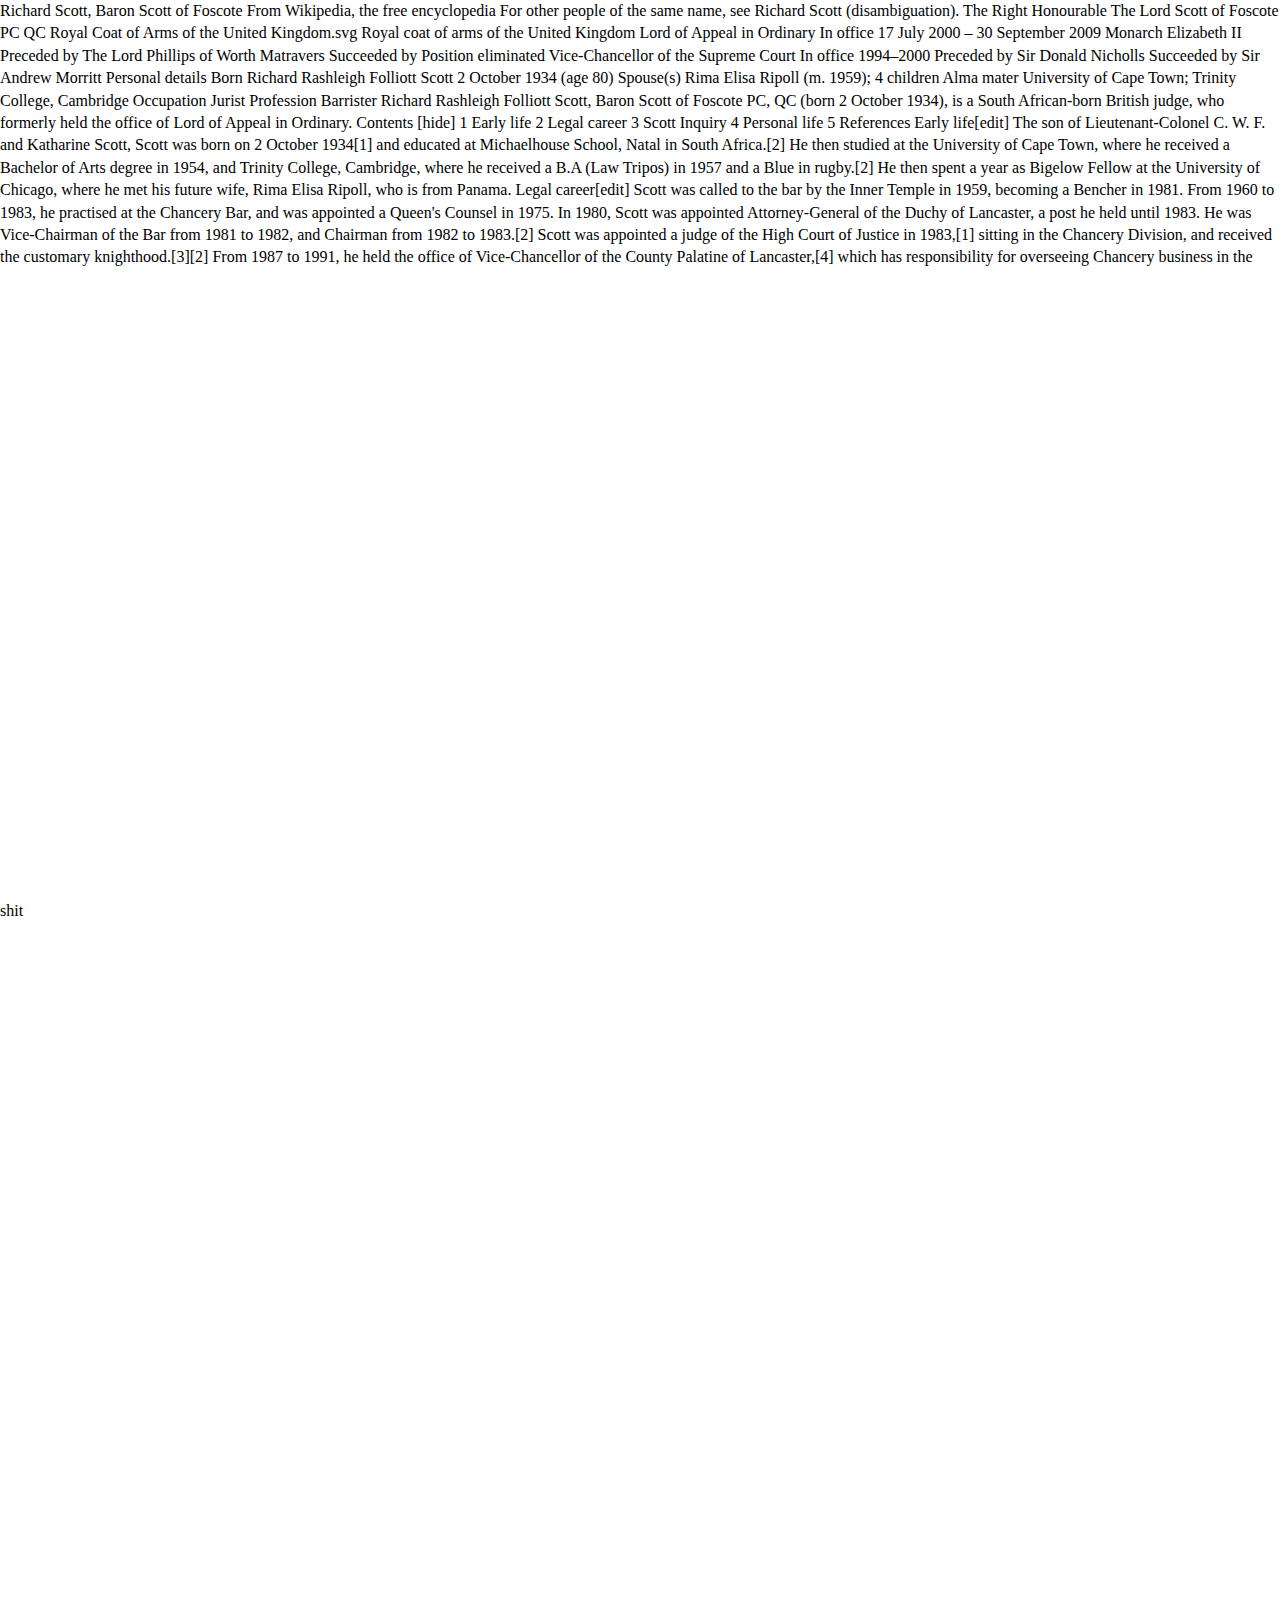
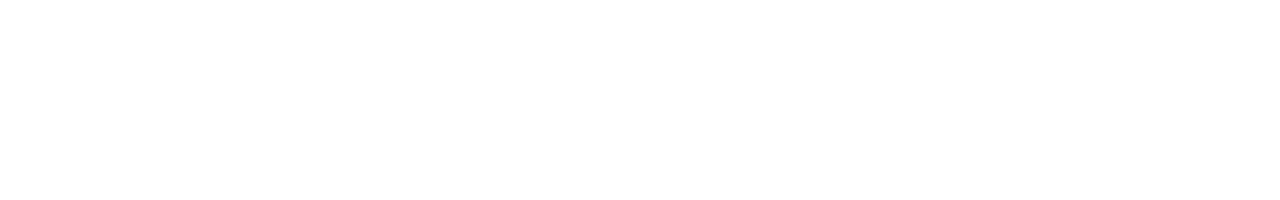
<file: content.html>
<!doctype html>
<html>
<head>
<link rel="stylesheet" href="css/desktop.css">
<link rel="stylesheet" href="css/main.css">
<link rel="stylesheet" href="css/normalize.css">
<link rel="stylesheet" href="css/fonts.css">
</head>
<body>
<div id="skills">
Richard Scott, Baron Scott of Foscote
From Wikipedia, the free encyclopedia
For other people of the same name, see Richard Scott (disambiguation).
The Right Honourable
The Lord Scott of Foscote
PC QC
Royal Coat of Arms of the United Kingdom.svg
Royal coat of arms of the United Kingdom
Lord of Appeal in Ordinary
In office
17 July 2000 – 30 September 2009
Monarch	Elizabeth II
Preceded by	The Lord Phillips of Worth Matravers
Succeeded by	Position eliminated
Vice-Chancellor of the Supreme Court
In office
1994–2000
Preceded by	Sir Donald Nicholls
Succeeded by	Sir Andrew Morritt
Personal details
Born	Richard Rashleigh Folliott Scott
2 October 1934 (age 80)
Spouse(s)	Rima Elisa Ripoll (m. 1959); 4 children
Alma mater	University of Cape Town;
Trinity College, Cambridge
Occupation	Jurist
Profession	Barrister
Richard Rashleigh Folliott Scott, Baron Scott of Foscote PC, QC (born 2 October 1934), is a South African-born British judge, who formerly held the office of Lord of Appeal in Ordinary.

Contents  [hide] 
1 Early life
2 Legal career
3 Scott Inquiry
4 Personal life
5 References
Early life[edit]
The son of Lieutenant-Colonel C. W. F. and Katharine Scott, Scott was born on 2 October 1934[1] and educated at Michaelhouse School, Natal in South Africa.[2] He then studied at the University of Cape Town, where he received a Bachelor of Arts degree in 1954, and Trinity College, Cambridge, where he received a B.A (Law Tripos) in 1957 and a Blue in rugby.[2] He then spent a year as Bigelow Fellow at the University of Chicago, where he met his future wife, Rima Elisa Ripoll, who is from Panama.

Legal career[edit]
Scott was called to the bar by the Inner Temple in 1959, becoming a Bencher in 1981. From 1960 to 1983, he practised at the Chancery Bar, and was appointed a Queen's Counsel in 1975. In 1980, Scott was appointed Attorney-General of the Duchy of Lancaster, a post he held until 1983. He was Vice-Chairman of the Bar from 1981 to 1982, and Chairman from 1982 to 1983.[2]

Scott was appointed a judge of the High Court of Justice in 1983,[1] sitting in the Chancery Division, and received the customary knighthood.[3][2] From 1987 to 1991, he held the office of Vice-Chancellor of the County Palatine of Lancaster,[4] which has responsibility for overseeing Chancery business in the North of England. He was promoted to the Court of Appeal in 1991,[1] becoming a Lord Justice of Appeal and receiving an appointment to the Privy Council,[2] and serving as Vice-Chancellor, the head of the Chancery Division, from 1994 to 2000,[1][2] and Head of Civil Justice from 1995 to 2000.[2] In 2003, he was appointed a non-permanent member of Hong Kong's Court of Final Appeal, and while serving there, he is known by his Chinese name (Chinese: 施廣智).[5]

On 17 July 2000, he was appointed a Lord of Appeal in Ordinary and created a life peer as Baron Scott of Foscote, of Foscote in the County of Buckinghamshire.[6] He retired from this post on 30 September 2009, and did not transfer along with the other Lords of Appeal of ordinary to the new Supreme Court of the United Kingdom. The vacancy on the bench his retirement created was filled by Lord Clarke of Stone-cum-Ebony, previously Master of the Rolls.[7]

Scott Inquiry[edit]
Main article: Scott Report
In 1992, Scott, while a Lord Justice of Appeal, was appointed to chair an inquiry into the Arms-to-Iraq scandal, in which it was claimed the British government had supported British companies in selling defence equipment to Iraq. The report was published in 1996, although much of it was secret. In 2001, Scott said it was "regrettable and disappointing" the Government had not made changes to the law regulating the arms trade.[8]

Personal life[edit]
Lord Scott has been married to Rima Elisa Ripoll since 1959. They have two sons and two daughters.[2]

References[edit]
"DodOnline". Retrieved 10 November 2006.
^ Jump up to: a b c d "Senior Judicial Appointments - Number10.gov.uk". 10 Downing Street. 18 April 2000. Archived from the original on 23 July 2009. Retrieved 22 July 2009.
^ Jump up to: a b c d e f g h "Scott of Foscote". Who's Who (subscription req'd). Oxford University Press. December 2008. Retrieved 22 July 2009.
Jump up ^ The London Gazette: no. 49665. p. 3253. 6 March 1984.
Jump up ^ "The Rt Hon the Lord Scott of Foscote". Debrett's People of Today. Retrieved 24 October 2012.
Jump up ^ "Senior judicial appointments: Court of Final Appeal and High Court". 2 May 2003. Retrieved 22 July 2009.
Jump up ^ The London Gazette: no. 55920. p. 8034. 21 July 2000.
Jump up ^ "Justice of the UK Supreme Court - Number10.gov.uk". 10 Downing Street. 20 April 2009. Archived from the original on 23 July 2009. Retrieved 22 July 2009.
Jump up ^ "Who are the Law Lords?". BBC News. 4 October 2004. Retrieved 22 July 2009.
Legal offices
Preceded by
Sir Donald Nicholls	Vice-Chancellor
1994–2000	Succeeded by
Sir Andrew Morritt
Categories: 1934 birthsKnights BachelorWhite South African peopleAlumni of Trinity College, CambridgeLaw lordsBritish Queen's CounselMembers of the Inner TempleMembers of the Privy Council of the United KingdomAlumni of MichaelhouseQueen's Counsel 1901–2000University of Cape Town alumniMembers of the Judicial Committee of the Privy CouncilLiving peopleJustices of the Court of Final Appeal (Hong Kong)Hong Kong judgesSouth African emigrants to the United Kingdom
Navigation menu
Create accountLog inArticleTalkReadEditView history

Main page
Contents
Featured content
Current events
Random article
Donate to Wikipedia
Wikimedia Shop
Interaction
Help
About Wikipedia
Community portal
Recent changes
Contact page
Tools
What links here
Related changes
Upload file
Special pages
Permanent link
Page information
Wikidata item
Cite this page
Print/export
Create a book
Download as PDF
Printable version
Languages
Deutsch
Edit links
This page was last modified on 12 August 2014 at 10:01.
Text is available under the Creative Commons Attribution-ShareAlike License; additional terms may apply. By using this site, you agree to the Terms of Use and Privacy Policy. Wikipedia® is a registered trademark of the Wikimedia Foundation, Inc., a non-profit organization.
Privacy policyAbout WikipediaDisclaimersContact WikipediaDevelopersMobile viewWikimedia Foundation Powered by MediaWiki</div>
<div id="workshop">shit</div>
</body>
</html>
</file>
<file: css/desktop.css>
/* Region setup */
#left {
	position:absolute;
	width:25%;
	background:#FF0004;
	height:100%;
}
#center {
	position:absolute;
	left:25%;
	width:50%;
	background:#02FF00;
	height:100%;
}
#right {
	position:absolute;
	left:75%;
	width:25%;
	background:#FFFFFF;
	height:100%;
}

/* Inner Region Setup */
#left #top {
	position:relative;
	height:30%;
	background:#FF7173;
}
#left #bottom {
	position:relative;
	height:70%;
	background:#B72B2D;
}

/* */

#right li {
	list-style:none;
}
#right ul {
	background:#F0F0F0;
}
#right .list-group {
	background:#D3D3D3;
}
#right .title  {
	text-align:center;
	font-size:34px;
}
.center {
	text-align:center;
}
#frame {
    width:100%;;
    height:100%;
    position:relative;
	overflow:hidden;
}
iframe {
    width:100%;
    height:200%;
}
#skills{
	width:100%;
	height:30%;
	overflow-x:hidden;
	position:absolute;
}
#workshop {
	width:100%;
	height:100%;
	overflow-x:hidden;
	position:absolute;
	top:100%;
}
</file>
<file: css/main.css>
/*
 * HTML5 Boilerplate
 *
 * What follows is the result of much research on cross-browser styling.
 * Credit left inline and big thanks to Nicolas Gallagher, Jonathan Neal,
 * Kroc Camen, and the H5BP dev community and team.
 */

/* ==========================================================================
   Base styles: opinionated defaults
   ========================================================================== */

body {
    font-size: 1em;
    line-height: 1.4;
	width:100%;
	margin:0px;
	padding:0px;
	font-family: 'Source Sans Pro';
}
a.link, a:visited {
	color: inherit;
	text-decoration: none;
	border-bottom: 0px dotted;
	z-index:10;
	transition-property:all;
	transition-duration:0.3s;
	transition-timing-function:linear;
	transition-delay:0.1s;
	-moz-transition-property:all;
	-moz-transition-duration:0.3s;	
	-moz-transition-timing-function:linear;
	-mov-transition-delay:0.1s;
	-webkit-transition-property:all;
	-webkit-transition-duration:0.3s;
	-webkit-transition-timing-function:linear;
	-webkit-transition-delay:0.1s;
	cursor:default;
}
a.link:hover {
	color:#FFFFFF;
}
a.link:active {
	color:#6cd0d0;
}



a.donate, a:visited {
	color: inherit;
	text-decoration: none;
	border-bottom: 0px dotted;
	z-index:10;
	transition-property:all;
	transition-duration:0.3s;
	transition-timing-function:linear;
	transition-delay:0.1s;
	/* Firefox 4 */	
	-moz-transition-property:all;
	-moz-transition-duration:0.3s;	
	-moz-transition-timing-function:linear;
	-mov-transition-delay:0.1s;
	/* Safari and Chrome */
	-webkit-transition-property:all;
	-webkit-transition-duration:0.3s;
	-webkit-transition-timing-function:linear;
	-webkit-transition-delay:0.1s;
}


a.donate:hover {
	color:#000;
}

a.donate:active {
	color:#6cd0d0;
}

/*
 * Remove text-shadow in selection highlight: h5bp.com/i
 * These selection declarations have to be separate.
 * Customize the background color to match your design.
 */

::-moz-selection {
    background: #b3d4fc;
    text-shadow: none;
}

::selection {
    background: #b3d4fc;
    text-shadow: none;
}

/*
 * A better looking default horizontal rule
 */

hr {
    display: block;
    height: 1px;
    border: 0;
    border-top: 1px solid #ccc;
    margin: 1em 0;
    padding: 0;
}

/*
 * Remove the gap between images and the bottom of their containers: h5bp.com/i/440
 */

img {
    vertical-align: middle;
}

/*
 * Remove default fieldset styles.
 */

fieldset {
    border: 0;
    margin: 0;
    padding: 0;
}

/*
 * Allow only vertical resizing of textareas.
 */

textarea {
    resize: vertical;
}

/* ==========================================================================
   Chrome Frame prompt
   ========================================================================== */

.chromeframe {
    margin: 0.2em 0;
    background: #ccc;
    color: #000;
    padding: 0.2em 0;
}

/* ==========================================================================
   Helper classes
   ========================================================================== */

/*
 * Image replacement
 */

.ir {
    background-color: transparent;
    border: 0;
    overflow: hidden;
    /* IE 6/7 fallback */
    *text-indent: -9999px;
}

.ir:before {
    content: "";
    display: block;
    width: 0;
    height: 100%;
}

/*
 * Hide from both screenreaders and browsers: h5bp.com/u
 */

.hidden {
    display: none !important;
    visibility: hidden;
}

/*
 * Hide only visually, but have it available for screenreaders: h5bp.com/v
 */

.visuallyhidden {
    border: 0;
    clip: rect(0 0 0 0);
    height: 1px;
    margin: -1px;
    overflow: hidden;
    padding: 0;
    position: absolute;
    width: 1px;
}

/*
 * Extends the .visuallyhidden class to allow the element to be focusable
 * when navigated to via the keyboard: h5bp.com/p
 */

.visuallyhidden.focusable:active,
.visuallyhidden.focusable:focus {
    clip: auto;
    height: auto;
    margin: 0;
    overflow: visible;
    position: static;
    width: auto;
}

/*
 * Hide visually and from screenreaders, but maintain layout
 */

.invisible {
    visibility: hidden;
}

/*
 * Clearfix: contain floats
 *
 * For modern browsers
 * 1. The space content is one way to avoid an Opera bug when the
 *    `contenteditable` attribute is included anywhere else in the document.
 *    Otherwise it causes space to appear at the top and bottom of elements
 *    that receive the `clearfix` class.
 * 2. The use of `table` rather than `block` is only necessary if using
 *    `:before` to contain the top-margins of child elements.
 */

.clearfix:before,
.clearfix:after {
    content: " "; /* 1 */
    display: table; /* 2 */
}

.clearfix:after {
    clear: both;
}

/*
 * For IE 6/7 only
 * Include this rule to trigger hasLayout and contain floats.
 */

.clearfix {
    *zoom: 1;
}

/* ==========================================================================
   EXAMPLE Media Queries for Responsive Design.
   Theses examples override the primary ('mobile first') styles.
   Modify as content requires.
   ========================================================================== */

@media only screen and (min-width: 35em) {
    /* Style adjustments for viewports that meet the condition */
}

@media only screen and (-webkit-min-device-pixel-ratio: 1.5),
       only screen and (min-resolution: 144dpi) {
    /* Style adjustments for high resolution devices */
}

/* ==========================================================================
   Print styles.
   Inlined to avoid required HTTP connection: h5bp.com/r
   ========================================================================== */

@media print {
    * {
        background: transparent !important;
        color: #000 !important; /* Black prints faster: h5bp.com/s */
        box-shadow: none !important;
        text-shadow: none !important;
    }

    a,
    a:visited {
        text-decoration: underline;
    }

    a[href]:after {
        content: " (" attr(href) ")";
    }

    abbr[title]:after {
        content: " (" attr(title) ")";
    }

    /*
     * Don't show links for images, or javascript/internal links
     */

    .ir a:after,
    a[href^="javascript:"]:after,
    a[href^="#"]:after {
        content: "";
    }

    pre,
    blockquote {
        border: 1px solid #999;
        page-break-inside: avoid;
    }

    thead {
        display: table-header-group; /* h5bp.com/t */
    }

    tr,
    img {
        page-break-inside: avoid;
    }

    img {
        max-width: 100% !important;
    }

    @page {
        margin: 0.5cm;
    }

    p,
    h2,
    h3 {
        orphans: 3;
        widows: 3;
    }

    h2,
    h3 {
        page-break-after: avoid;
    }
}
</file>
<file: css/fonts.css>
@font-face {
    font-family: 'WebSymbolsRegular';
    src: url('../fonts/WebSymbols-Regular-webfont.eot');
    src: url('../fonts/WebSymbols-Regular-webfont.eot?#iefix') format('embedded-opentype'),
         url('../fonts/WebSymbols-Regular-webfont.woff') format('woff'),
         url('../fonts/WebSymbols-Regular-webfont.ttf') format('truetype'),
         url('../fonts/WebSymbols-Regular-webfont.svg#WebSymbolsRegular') format('svg');
    font-weight: normal;
    font-style: normal;

}
@font-face {
  font-family: 'Source Sans Pro';
  font-style: normal;
  font-weight: 200;
  src: local('Source Sans Pro ExtraLight'), local('SourceSansPro-ExtraLight'), url(http://themes.googleusercontent.com/static/fonts/sourcesanspro/v5/toadOcfmlt9b38dHJxOBGMa9awK0IKUjIWABZIchFI8.woff) format('woff');
}
@font-face {
  font-family: 'Source Sans Pro';
  font-style: normal;
  font-weight: 400;
  src: local('Source Sans Pro'), local('SourceSansPro-Regular'), url(http://themes.googleusercontent.com/static/fonts/sourcesanspro/v5/ODelI1aHBYDBqgeIAH2zlBM0YzuT7MdOe03otPbuUS0.woff) format('woff');
}
@font-face {
  font-family: 'Source Sans Pro';
  font-style: normal;
  font-weight: 700;
  src: local('Source Sans Pro Bold'), local('SourceSansPro-Bold'), url(http://themes.googleusercontent.com/static/fonts/sourcesanspro/v5/toadOcfmlt9b38dHJxOBGFkQc6VGVFSmCnC_l7QZG60.woff) format('woff');
}
@font-face {
  font-family: 'Source Sans Pro';
  font-style: normal;
  font-weight: 900;
  src: local('Source Sans Pro Black'), local('SourceSansPro-Black'), url(http://themes.googleusercontent.com/static/fonts/sourcesanspro/v5/toadOcfmlt9b38dHJxOBGHiec-hVyr2k4iOzEQsW1iE.woff) format('woff');
}
@font-face {
  font-family: 'Source Sans Pro';
  font-style: italic;
  font-weight: 200;
  src: local('Source Sans Pro ExtraLight Italic'), local('SourceSansPro-ExtraLightIt'), url(http://themes.googleusercontent.com/static/fonts/sourcesanspro/v5/fpTVHK8qsXbIeTHTrnQH6PwwJPUC4r0o28cUCbhjOjM.woff) format('woff');
}
@font-face {
  font-family: 'Source Sans Pro';
  font-style: italic;
  font-weight: 400;
  src: local('Source Sans Pro Italic'), local('SourceSansPro-It'), url(http://themes.googleusercontent.com/static/fonts/sourcesanspro/v5/M2Jd71oPJhLKp0zdtTvoMzNrcjQuD0pTu1za2FULaMs.woff) format('woff');
}
@font-face {
  font-family: 'Source Sans Pro';
  font-style: italic;
  font-weight: 700;
  src: local('Source Sans Pro Bold Italic'), local('SourceSansPro-BoldIt'), url(http://themes.googleusercontent.com/static/fonts/sourcesanspro/v5/fpTVHK8qsXbIeTHTrnQH6Nog-We9VNve39Jr4Vs_aDc.woff) format('woff');
}
</file>
